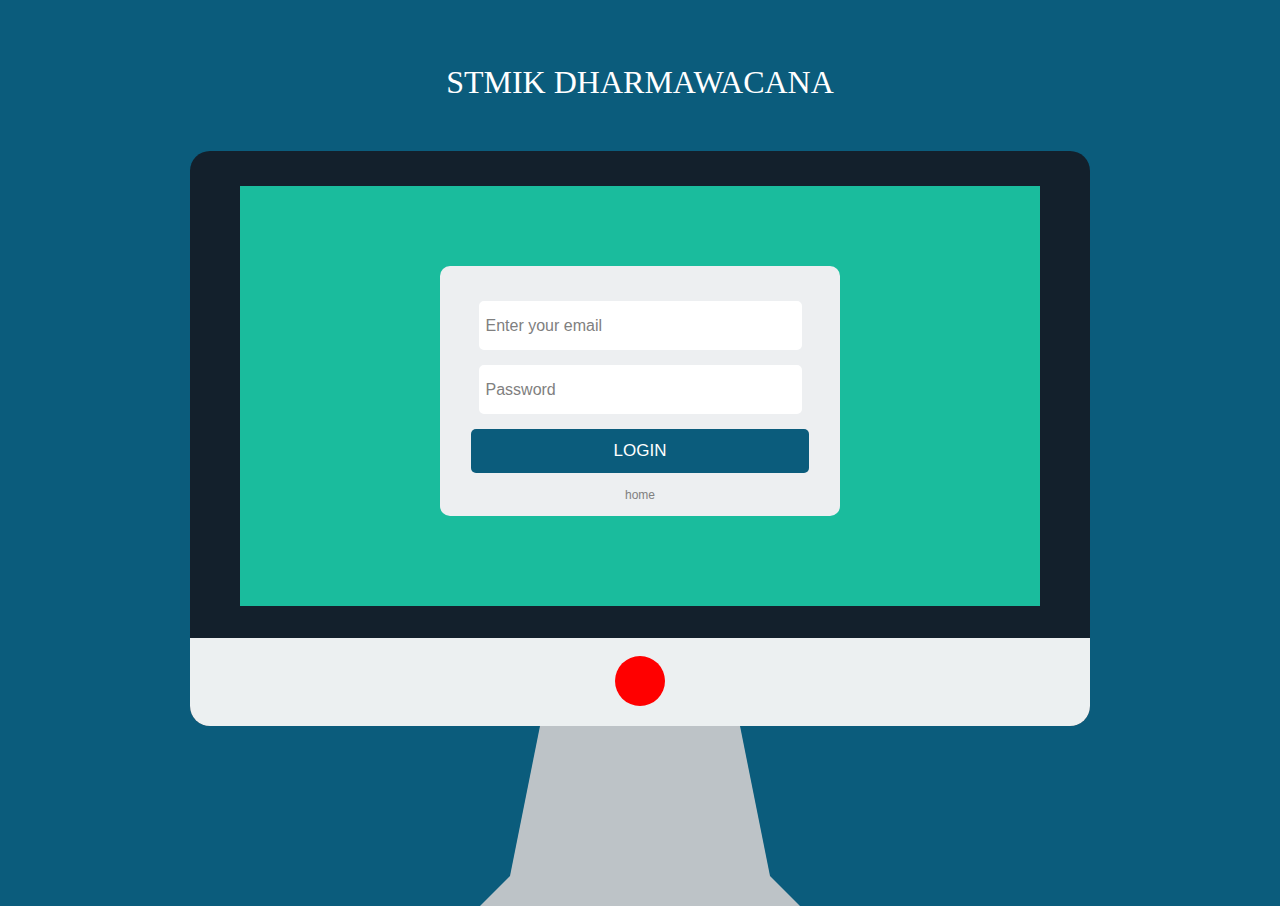
<file: dosen/login.html>
<!DOCTYPE html>
<html>
<head>
	<title>Login Dosen</title>
	<link rel="stylesheet" type="text/css" href="../css/style.css">
</head>
<body>
  <h1>STMIK DHARMAWACANA</h1>

  <div class="stand">
    <div class="outer-screen">
      <div class="inner-screen">
        <div class="form">
          <input type="text" class="zocial-dribbble" placeholder="Enter your email" />
          <input type="text" placeholder="Password" />
          <div class="d-grid gap-2 col-6 mx-auto">
           <a class="tombol_login" href="index.html" role="button">LOGIN</a>
					 <a href="../index.html">home</a>
           </div>
        </div>
      </div>
    </div>
  </div>


</body>
</html>
</file>
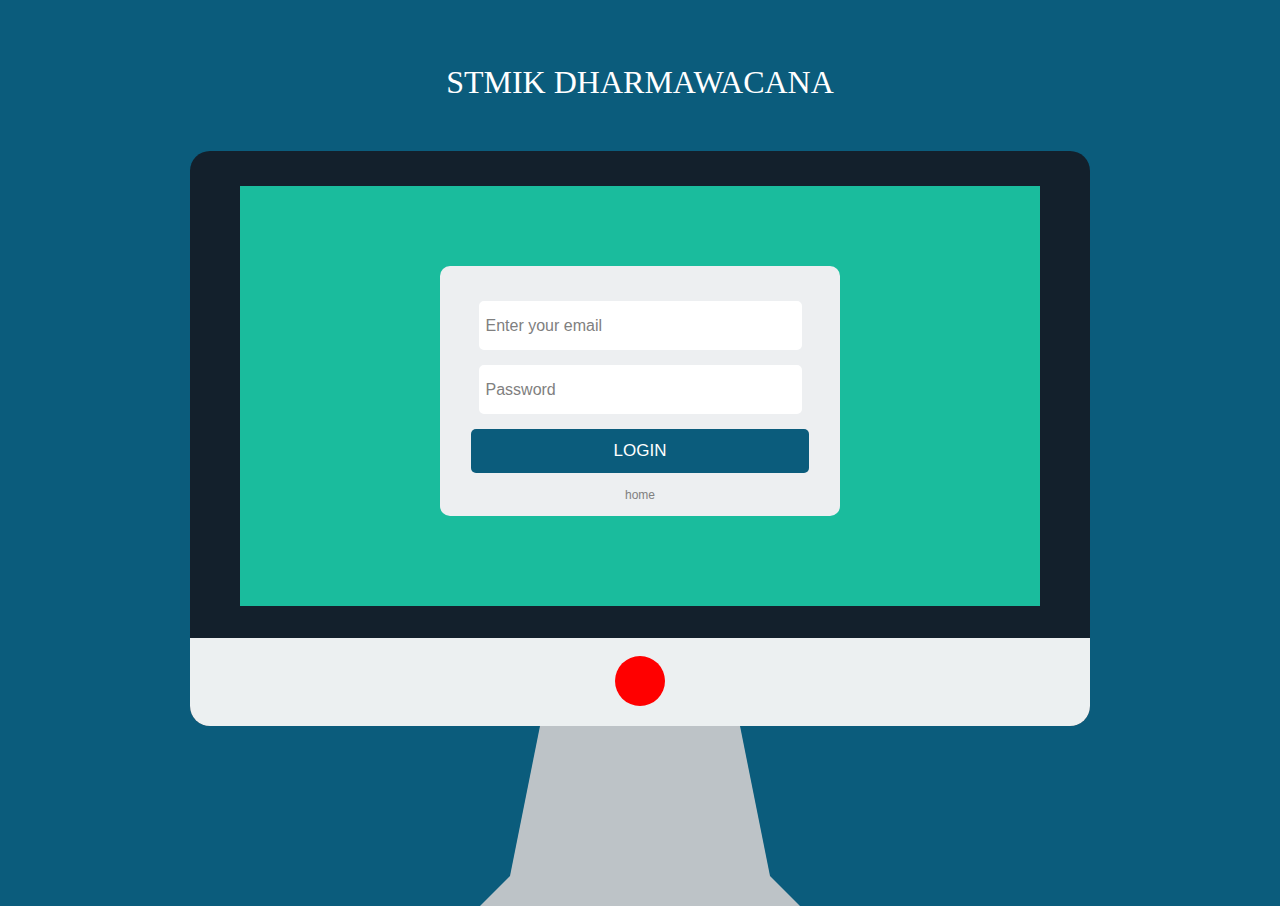
<file: mahasiswa/login.html>
<!DOCTYPE html>
<html>
<head>
	<title>Login Mahasiswa</title>
	<link rel="stylesheet" type="text/css" href="../css/style.css">
</head>
<body>
  <h1>STMIK DHARMAWACANA</h1>

  <div class="stand">
    <div class="outer-screen">
      <div class="inner-screen">
        <div class="form">
          <input type="text" class="zocial-dribbble" placeholder="Enter your email" />
          <input type="text" placeholder="Password" />
          <div class="d-grid gap-2 col-6 mx-auto">
           <a class="tombol_login" href="index.html" role="button">LOGIN</a>
					 <a href="../index.html">home</a>
           </div>
        </div>
      </div>
    </div>
  </div>


</body>
</html>
</file>
<file: css/style.css>
/* form login */
body{
  margin: 0px;
  padding: 0px;
  background: #0b5c7c;
}

h1{
  color: #fff;
  text-align: center;
  font-family: spiky;
  font-weight: normal;
  margin: 2em auto 0px;
}
.outer-screen{
  background: #13202c;
  width: 900px;
  height: 540px;
  margin: 50px auto;
  border-radius: 20px;
  -moz-border-radius: 20px;
  -webkit-border-radius: 20px;
  position: relative;
  padding-top: 35px;
}

.outer-screen:before{
  content: "";
  background: #ff0000;
  border-radius: 50px;
  position: absolute;
  bottom: 20px;
  left: 0px;
  right: 0px;
  margin: auto;
  z-index: 9999;
  width: 50px;
  height: 50px;
}
.outer-screen:after{
  content: "";
  background: #ecf0f1;
  width: 900px;
  height: 88px;
  position: absolute;
  bottom: 0px;
  border-radius: 0px 0px 20px 20px;
  -moz-border-radius: 0px 0px 20px 20px;
  -webkit-border-radius: 0px 0px 20px 20px;
}

.stand{
  position: relative;
}

.stand:before{
  content: "";
  position: absolute;
  bottom: -150px;
  border-bottom: 150px solid #bdc3c7;
  border-left: 30px solid transparent;
  border-right: 30px solid transparent;
  width: 200px;
  left: 0px;
  right: 0px;
  margin: auto;
}

.stand:after{
  content: "";
  position: absolute;
  width: 260px;
  left: 0px;
  right: 0px;
  margin: auto;
  border-bottom: 30px solid #bdc3c7;
  border-left: 30px solid transparent;
  border-right: 30px solid transparent;
  bottom: -180px;
  box-shadow: 0px 4px 0px #7e7e7e
}

.inner-screen{
  width: 800px;
  height: 340px;
  background: #1abc9d;
  margin: 0px auto;
  padding-top: 80px;
}

.form{
  width: 400px;
  height: 230px;
  background: #edeff1;
  margin: 0px auto;
  padding-top: 20px;
  border-radius: 10px;
  -moz-border-radius: 10px;
  -webkit-border-radius: 10px;
}

input[type="text"]{
  display: block;
  width: 309px;
  height: 35px;
  margin: 15px auto;
  background: #fff;
  border: 0px;
  padding: 5px;
  font-size: 16px;
   border: 2px solid #fff;
  transition: all 0.3s ease;
  border-radius: 5px;
  -moz-border-radius: 5px;
  -webkit-border-radius: 5px;
}

input[type="text"]:focus{
  border: 2px solid #0b5c7c
}

.tombol_login{
  display: block;
  background: #0b5c7c;
  width: 314px;
  padding: 12px;
  cursor: pointer;
  color: #fff;
  border: 0px;
  margin: auto;
  border-radius: 5px;
  -moz-border-radius: 5px;
  -webkit-border-radius: 5px;
  font-size: 17px;
  transition: all 0.3s ease;
}

input[type="submit"]:hover{
  background: #09cca6
}

a{
  text-align: center;
  font-family: Arial;
  color: gray;
  display: block;
  margin: 15px auto;
  text-decoration: none;
  transition: all 0.3s ease;
  font-size: 12px;
}

a:hover{
  color: #1abc9d;
}


::-webkit-input-placeholder {
   color: gray;
}

:-moz-placeholder { /* Firefox 18- */
   color: gray;
}

::-moz-placeholder {  /* Firefox 19+ */
   color: gray;
}

:-ms-input-placeholder {
   color: gray;
}
/* tombol animasi */
</file>
